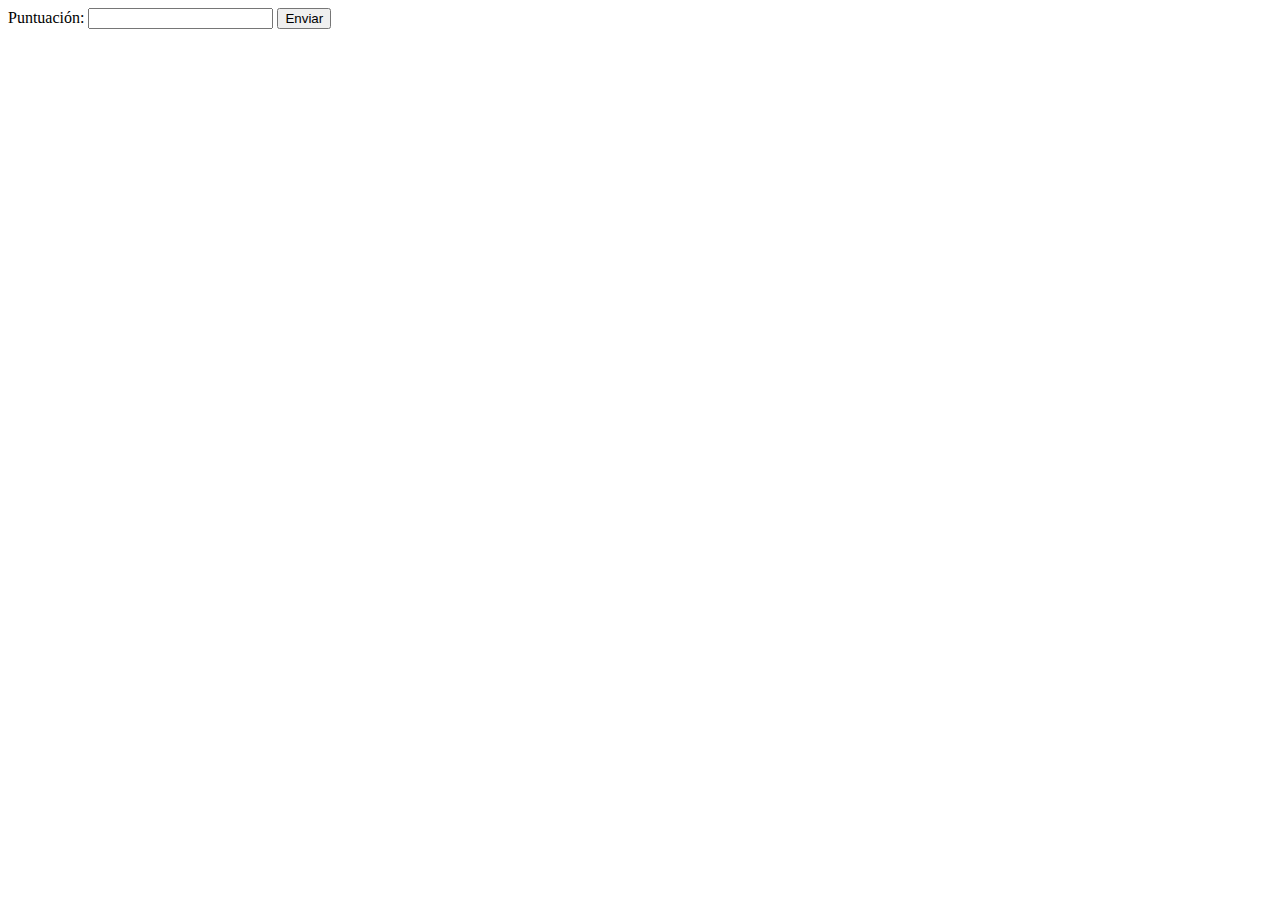
<file: EjerciciosPHP/ajax/ajax_bd_json/index.html>
<!DOCTYPE html>
<html lang="en">
<head>
    <meta charset="UTF-8">
    <meta name="viewport" content="width=device-width, initial-scale=1.0">
    <title>Ajax con PHP y JSON</title>
    <script>
        window.addEventListener("load",inicio);
        function inicio() {
            document.getElementById("mostrar").addEventListener("click",mostrar);
        }
        function mostrar() {
            console.log(document.getElementById("puntuacion").value);
            var puntos = document.getElementById("puntuacion").value;
            var objeto = {
                "valor":parseInt(puntos)
            };

            var xhr = new XMLHttpRequest();
            var txt = "";
            xhr.onreadystatechange = function() {
                if(this.readyState == 4 && this.status == 200) {
                    var array = JSON.parse(this.responseText);
                    for(x in array) {
                        txt += array[x].alumno + " : " + array[x].puntuacion + "<br/>";
                    }
                    document.getElementById("texto").innerHTML = txt;
                }
            }
            // Hacer la petición
            var parametros = JSON.stringify(objeto);
            /*xhr.open("GET", "./php.php?objeto="+parametros, true);
            xhr.send();*/
            xhr.open("POST", "./php.php", true);
            xhr.setRequestHeader("Content-type", "application/x-www-form-urlencoded");
            xhr.send("objeto="+parametros);
        }
    </script>
</head>
<body>
    Puntuación:
    <input type="number" id="puntuacion">
    <button id="mostrar">Enviar</button>
    <div id="texto"></div>
</body>
</html>
</file>
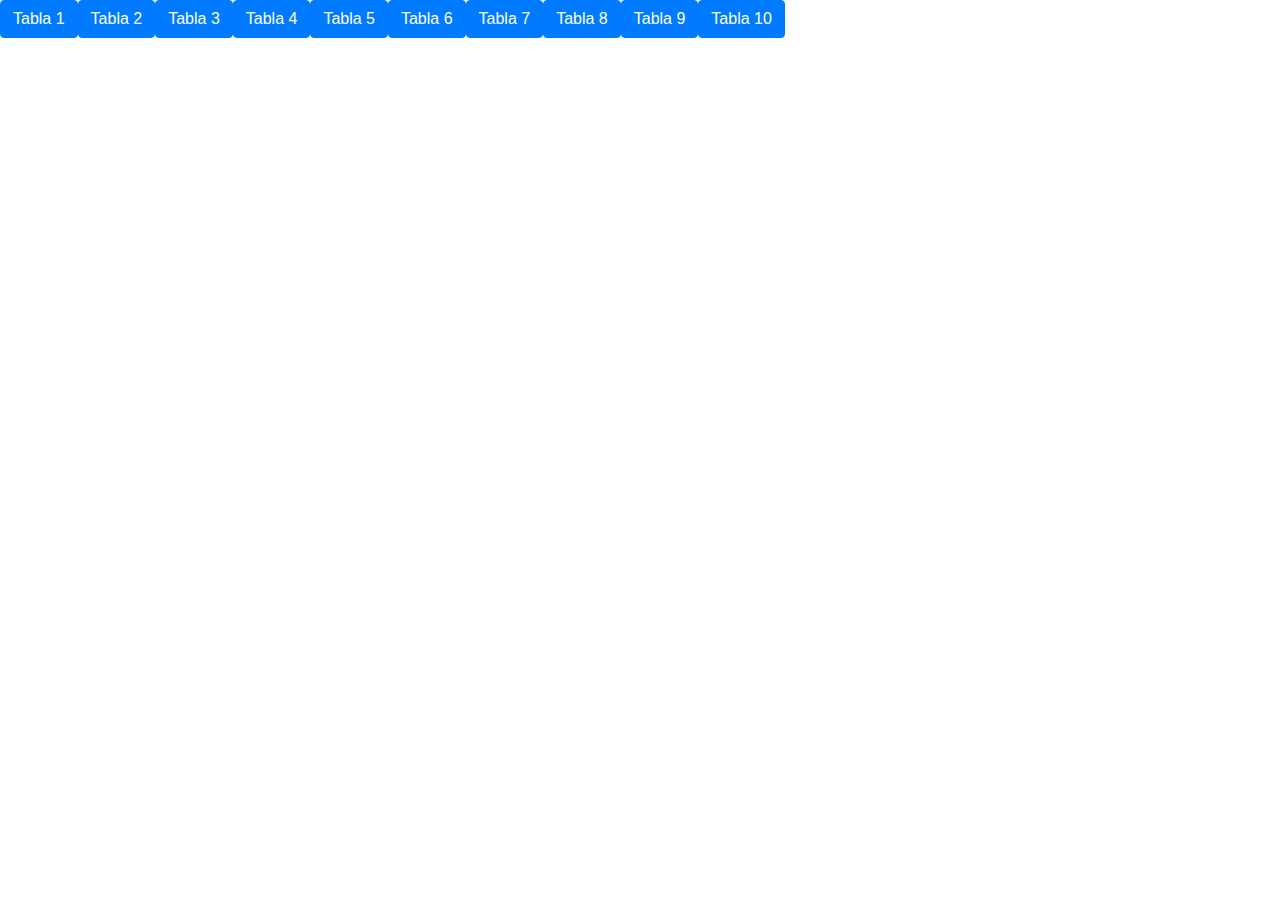
<file: Tema1/ej4/html/index.html>
<!DOCTYPE html>
<html lang="en">
  <head>
    <title>Title</title>
    <!-- Required meta tags -->
    <meta charset="utf-8" />
    <meta
      name="viewport"
      content="width=device-width, initial-scale=1, shrink-to-fit=no"
    />

    <!-- Bootstrap CSS -->
    <link
      rel="stylesheet"
      href="https://stackpath.bootstrapcdn.com/bootstrap/4.3.1/css/bootstrap.min.css"
      integrity="sha384-ggOyR0iXCbMQv3Xipma34MD+dH/1fQ784/j6cY/iJTQUOhcWr7x9JvoRxT2MZw1T"
      crossorigin="anonymous"
    />
  </head>
  <body>
    <table>
      <a
        class="btn btn-primary"
        href="http://localhost/Tema1/ej4/php/index.php?x=1"
        >Tabla 1</a
      >

      <a
        class="btn btn-primary"
        href="http://localhost/Tema1/ej4/php/index.php?x=2"
        >Tabla 2</a
      >

      <a
        class="btn btn-primary"
        href="http://localhost/Tema1/ej4/php/index.php?x=3"
        >Tabla 3</a
      >

      <a
        class="btn btn-primary"
        href="http://localhost/Tema1/ej4/php/index.php?x=4"
        >Tabla 4</a
      >

      <a
        class="btn btn-primary"
        href="http://localhost/Tema1/ej4/php/index.php?x=5"
        >Tabla 5</a
      >

      <a
        class="btn btn-primary"
        href="http://localhost/Tema1/ej4/php/index.php?x=6"
        >Tabla 6</a
      >

      <a
        class="btn btn-primary"
        href="http://localhost/Tema1/ej4/php/index.php?x=7"
        >Tabla 7</a
      >

      <a
        class="btn btn-primary"
        href="http://localhost/Tema1/ej4/php/index.php?x=8"
        >Tabla 8</a
      >

      <a
        class="btn btn-primary"
        href="http://localhost/Tema1/ej4/php/index.php?x=9"
        >Tabla 9</a
      >

      <a
        class="btn btn-primary"
        href="http://localhost/Tema1/ej4/php/index.php?x=10"
        >Tabla 10</a
      >



  </body>
</html>
</file>
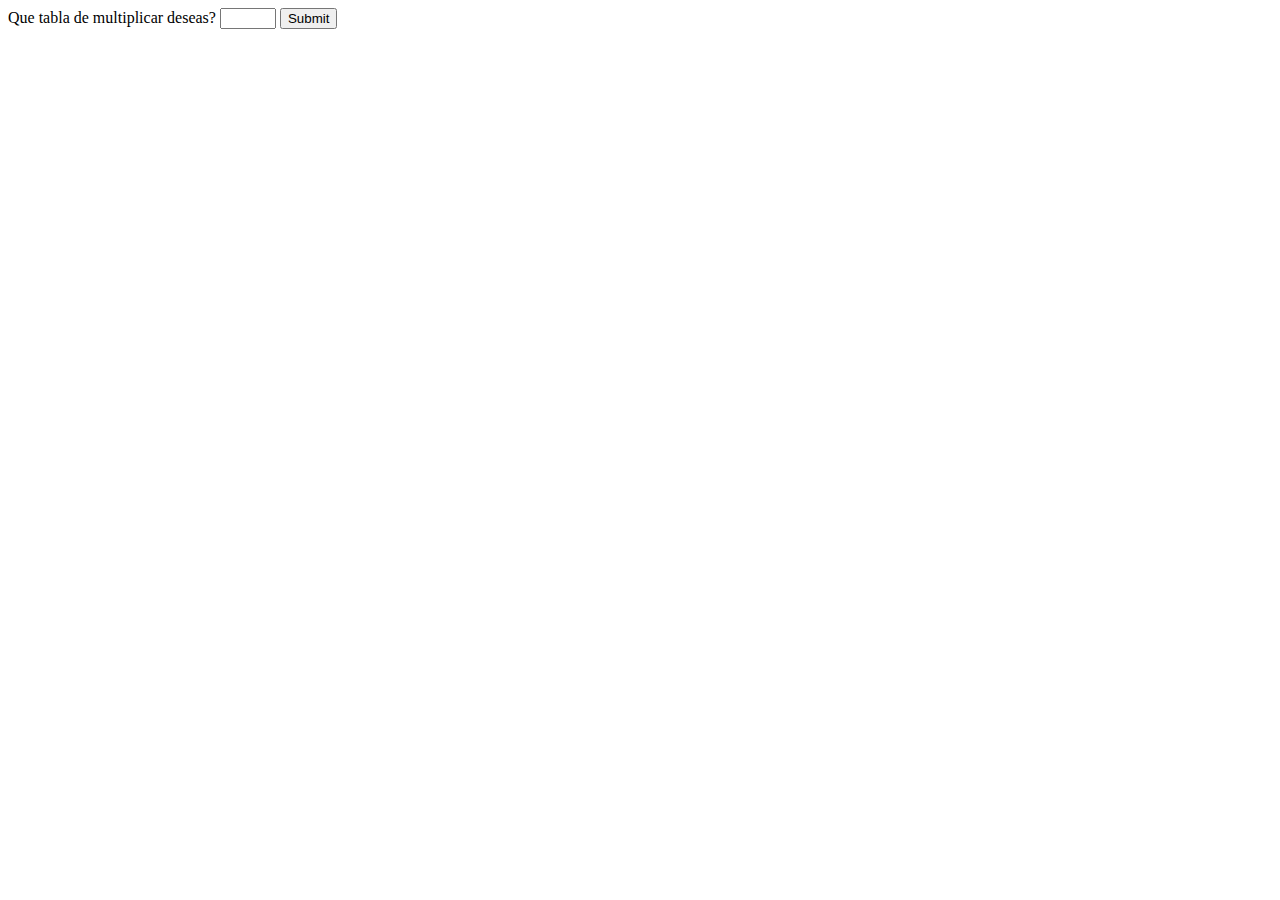
<file: Tema1/ej5/html/index.html>
<!DOCTYPE html>
<html lang="en">
  <head>
    <meta charset="UTF-8" />
    <meta name="viewport" content="width=device-width, initial-scale=1.0" />
    <meta http-equiv="X-UA-Compatible" content="ie=edge" />
    <title>Document</title>
  </head>
  <body>
    <form action="http://localhost/Tema1/ej5/php/index.php" method="GET">
      Que tabla de multiplicar deseas?
      <input type="number" name="x" required min="1" max="77" />
      <input type="submit" />
    </form>
  </body>
</html>
</file>
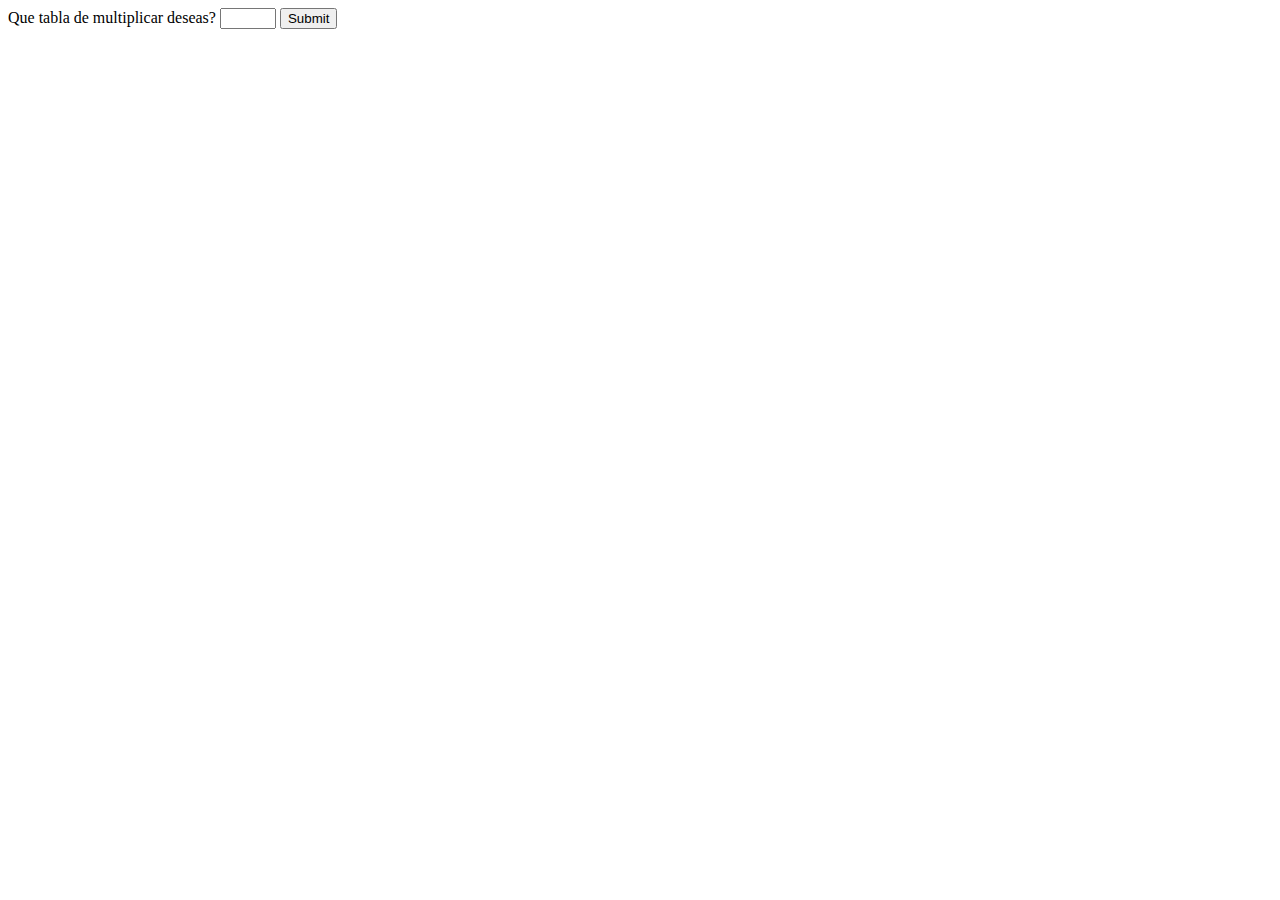
<file: Tema1/ej6/html/index.html>
<!DOCTYPE html>
<html lang="en">
  <head>
    <meta charset="UTF-8" />
    <meta name="viewport" content="width=device-width, initial-scale=1.0" />
    <meta http-equiv="X-UA-Compatible" content="ie=edge" />
    <title>Document</title>
  </head>
  <body>
    <form action="http://localhost/Tema1/ej6/php/index.php?x=5" method="POST">
      Que tabla de multiplicar deseas?
      <input type="number" name="x" required min="1" max="77" />
      <input type="submit" />
    </form>
  </body>
</html>
</file>
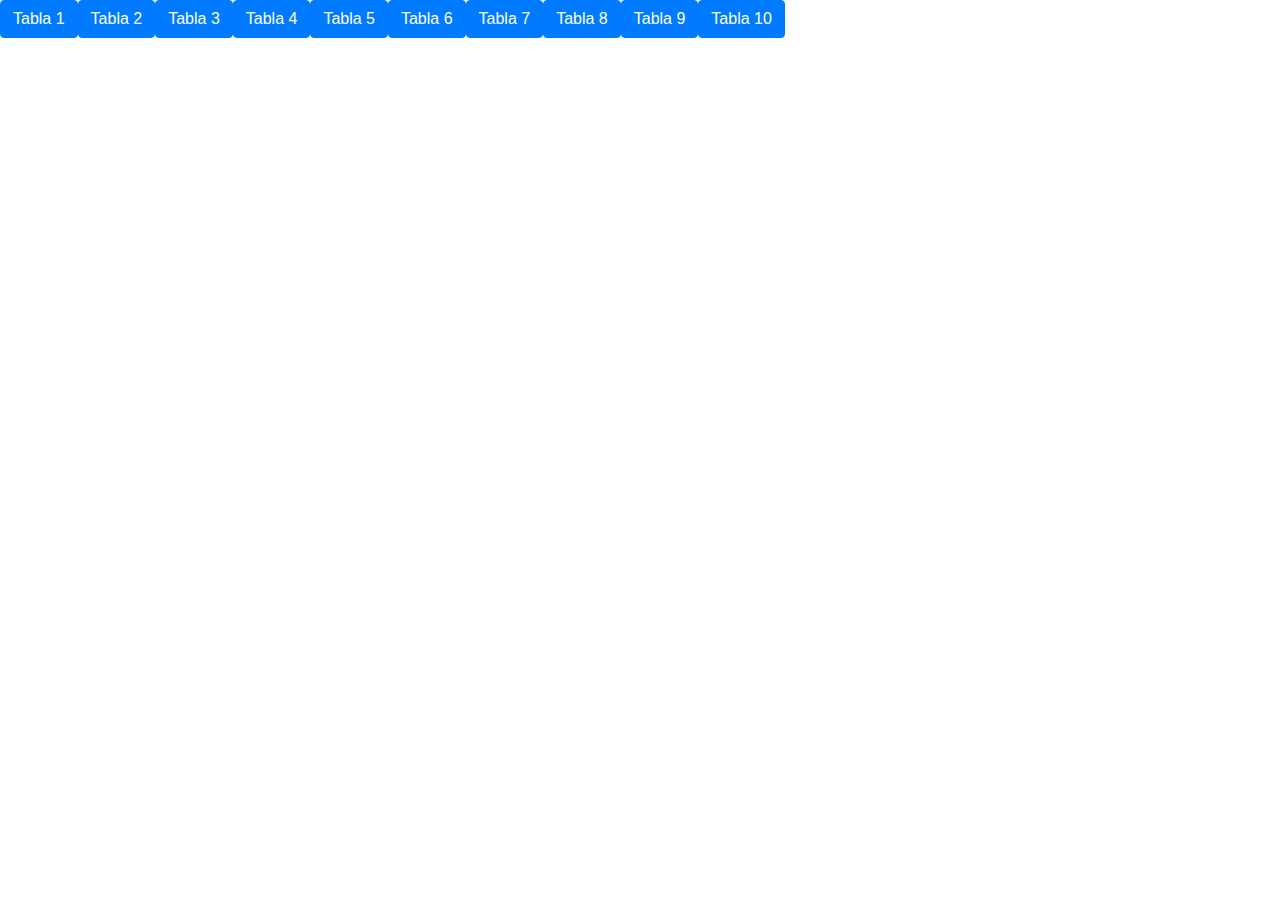
<file: Tema1/ej2/html/ejercicio2.html>
<!DOCTYPE html>
<html lang="en">
  <head>
    <title>Title</title>
    <!-- Required meta tags -->
    <meta charset="utf-8" />
    <meta
      name="viewport"
      content="width=device-width, initial-scale=1, shrink-to-fit=no"
    />

    <!-- Bootstrap CSS -->
    <link
      rel="stylesheet"
      href="https://stackpath.bootstrapcdn.com/bootstrap/4.3.1/css/bootstrap.min.css"
      integrity="sha384-ggOyR0iXCbMQv3Xipma34MD+dH/1fQ784/j6cY/iJTQUOhcWr7x9JvoRxT2MZw1T"
      crossorigin="anonymous"
    />
        <!-- Optional JavaScript -->
    <!-- jQuery first, then Popper.js, then Bootstrap JS -->
    <script
      src="https://code.jquery.com/jquery-3.3.1.slim.min.js"
      integrity="sha384-q8i/X+965DzO0rT7abK41JStQIAqVgRVzpbzo5smXKp4YfRvH+8abtTE1Pi6jizo"
      crossorigin="anonymous"
    ></script>
    <script
      src="https://cdnjs.cloudflare.com/ajax/libs/popper.js/1.14.7/umd/popper.min.js"
      integrity="sha384-UO2eT0CpHqdSJQ6hJty5KVphtPhzWj9WO1clHTMGa3JDZwrnQq4sF86dIHNDz0W1"
      crossorigin="anonymous"
    ></script>
    <script
      src="https://stackpath.bootstrapcdn.com/bootstrap/4.3.1/js/bootstrap.min.js"
      integrity="sha384-JjSmVgyd0p3pXB1rRibZUAYoIIy6OrQ6VrjIEaFf/nJGzIxFDsf4x0xIM+B07jRM"
      crossorigin="anonymous"
    ></script>
  </head>
  <body>
    <table>
      <a
        class="btn btn-primary"
        href="http://localhost/Tema1/ej4/php/index.php?x=1"
        >Tabla 1</a
      >

      <a
        class="btn btn-primary"
        href="http://localhost/Tema1/ej4/php/index.php?x=2"
        >Tabla 2</a
      >

      <a
        class="btn btn-primary"
        href="http://localhost/Tema1/ej4/php/index.php?x=3"
        >Tabla 3</a
      >

      <a
        class="btn btn-primary"
        href="http://localhost/Tema1/ej4/php/index.php?x=4"
        >Tabla 4</a
      >

      <a
        class="btn btn-primary"
        href="http://localhost/Tema1/ej4/php/index.php?x=5"
        >Tabla 5</a
      >

      <a
        class="btn btn-primary"
        href="http://localhost/Tema1/ej4/php/index.php?x=6"
        >Tabla 6</a
      >

      <a
        class="btn btn-primary"
        href="http://localhost/Tema1/ej4/php/index.php?x=7"
        >Tabla 7</a
      >

      <a
        class="btn btn-primary"
        href="http://localhost/Tema1/ej4/php/index.php?x=8"
        >Tabla 8</a
      >

      <a
        class="btn btn-primary"
        href="http://localhost/Tema1/ej4/php/index.php?x=9"
        >Tabla 9</a
      >

      <a
        class="btn btn-primary"
        href="http://localhost/Tema1/ej4/php/index.php?x=10"
        >Tabla 10</a
      >



  </body>
</html>
</file>
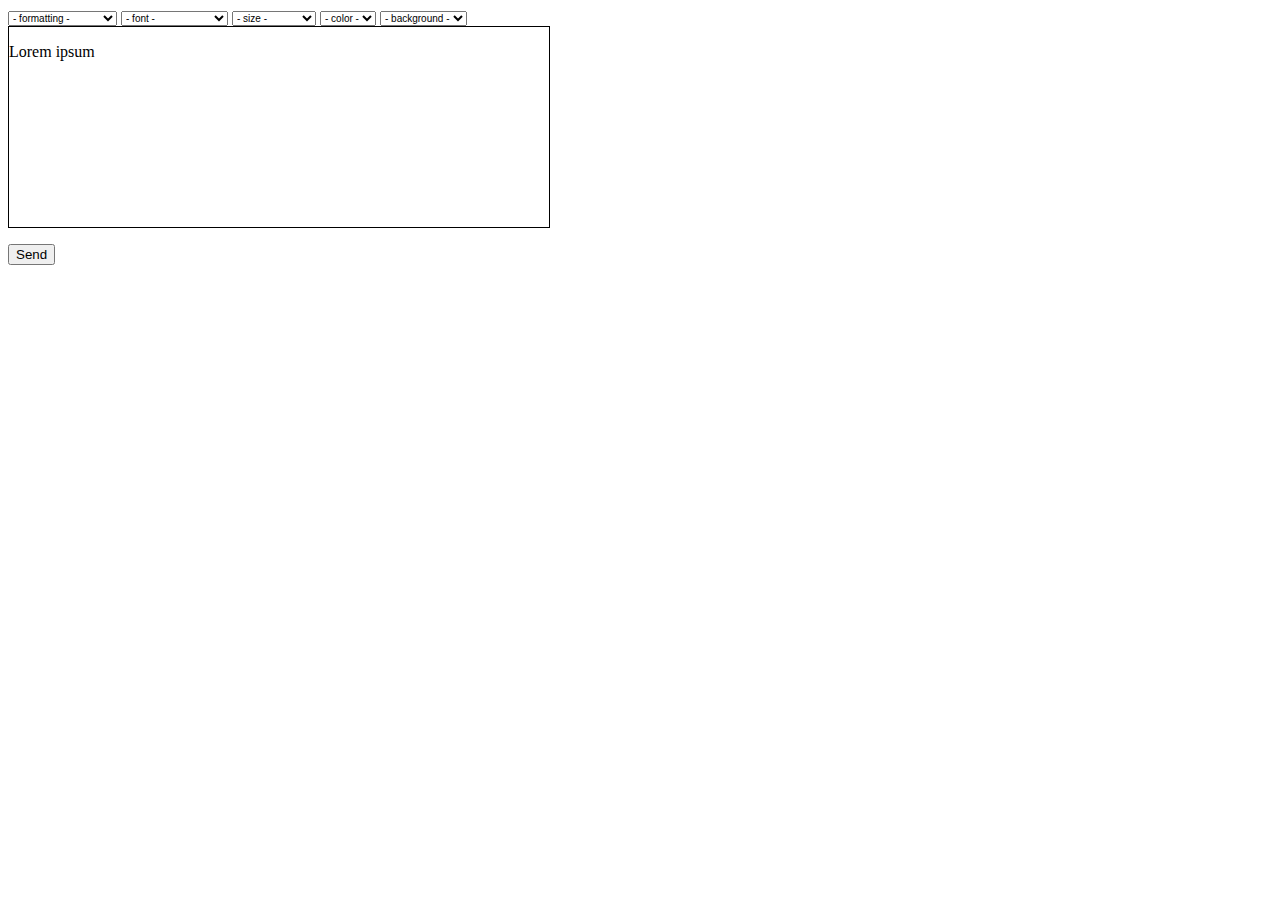
<file: Tema7/ej1/php/prueba.html>
<!DOCTYPE html>
<html>
  <head>
    <title>Rich Text Editor</title>
    <script type="text/javascript">
      var oDoc, sDefTxt;

      function initDoc() {
        oDoc = document.getElementById("textBox");
        sDefTxt = oDoc.innerHTML;
        if (document.compForm.switchMode.checked) {
          setDocMode(true);
        }
      }

      function formatDoc(sCmd, sValue) {
        if (validateMode()) {
          document.execCommand(sCmd, false, sValue);
          oDoc.focus();
        }
      }

      function validateMode() {
        if (!document.compForm.switchMode.checked) {
          return true;
        }
        alert('Uncheck "Show HTML".');
        oDoc.focus();
        return false;
      }

      function setDocMode(bToSource) {
        var oContent;
        if (bToSource) {
          oContent = document.createTextNode(oDoc.innerHTML);
          oDoc.innerHTML = "";
          var oPre = document.createElement("pre");
          oDoc.contentEditable = false;
          oPre.id = "sourceText";
          oPre.contentEditable = true;
          oPre.appendChild(oContent);
          oDoc.appendChild(oPre);
        } else {
          if (document.all) {
            oDoc.innerHTML = oDoc.innerText;
          } else {
            oContent = document.createRange();
            oContent.selectNodeContents(oDoc.firstChild);
            oDoc.innerHTML = oContent.toString();
          }
          oDoc.contentEditable = true;
        }
        oDoc.focus();
      }

      function printDoc() {
        if (!validateMode()) {
          return;
        }
        var oPrntWin = window.open(
          "",
          "_blank",
          "width=450,height=470,left=400,top=100,menubar=yes,toolbar=no,location=no,scrollbars=yes"
        );
        oPrntWin.document.open();
        oPrntWin.document.write(
          '<!doctype html><html><head><title>Print<\/title><\/head><body onload="print();">' +
            oDoc.innerHTML +
            "<\/body><\/html>"
        );
        oPrntWin.document.close();
      }
    </script>
    <style type="text/css">
      .intLink {
        cursor: pointer;
      }

      img.intLink {
        border: 0;
      }

      #toolBar1 select {
        font-size: 10px;
      }

      #textBox {
        width: 540px;
        height: 200px;
        border: 1px #000000 solid;
        overflow: scroll;
      }

      #textBox #sourceText {
        margin: 0;
        min-width: 498px;
        min-height: 200px;
      }

      #editMode label {
        cursor: pointer;
      }
    </style>
  </head>

  <body onload="initDoc();">
    <form
      name="compForm"
      method="post"
      action="sample.php"
      onsubmit="if(validateMode()){this.myDoc.value=oDoc.innerHTML;return true;}return false;"
    >
      <div id="toolBar1">
        <select
          onchange="formatDoc('formatblock',this[this.selectedIndex].value);this.selectedIndex=0;"
        >
          <option selected>- formatting -</option>
          <option value="h1">Title 1 &lt;h1&gt;</option>
          <option value="h2">Title 2 &lt;h2&gt;</option>
          <option value="h3">Title 3 &lt;h3&gt;</option>
          <option value="h4">Title 4 &lt;h4&gt;</option>
          <option value="h5">Title 5 &lt;h5&gt;</option>
          <option value="h6">Subtitle &lt;h6&gt;</option>
          <option value="p">Paragraph &lt;p&gt;</option>
          <option value="pre">Preformatted &lt;pre&gt;</option>
        </select>
        <select
          onchange="formatDoc('fontname',this[this.selectedIndex].value);this.selectedIndex=0;"
        >
          <option class="heading" selected>- font -</option>
          <option>Arial</option>
          <option>Arial Black</option>
          <option>Courier New</option>
          <option>Times New Roman</option>
        </select>
        <select
          onchange="formatDoc('fontsize',this[this.selectedIndex].value);this.selectedIndex=0;"
        >
          <option class="heading" selected>- size -</option>
          <option value="1">Very small</option>
          <option value="2">A bit small</option>
          <option value="3">Normal</option>
          <option value="4">Medium-large</option>
          <option value="5">Big</option>
          <option value="6">Very big</option>
          <option value="7">Maximum</option>
        </select>
        <select
          onchange="formatDoc('forecolor',this[this.selectedIndex].value);this.selectedIndex=0;"
        >
          <option class="heading" selected>- color -</option>
          <option value="red">Red</option>
          <option value="blue">Blue</option>
          <option value="green">Green</option>
          <option value="black">Black</option>
        </select>
        <select
          onchange="formatDoc('backcolor',this[this.selectedIndex].value);this.selectedIndex=0;"
        >
          <option class="heading" selected>- background -</option>
          <option value="red">Red</option>
          <option value="green">Green</option>
          <option value="black">Black</option>
        </select>
      </div>
      <div id="textBox" contenteditable="true">
        <p>Lorem ipsum</p>
      </div>
      </p>
      <p><input type="submit" value="Send" /></p>
    </form>
  </body>
</html>
</file>
